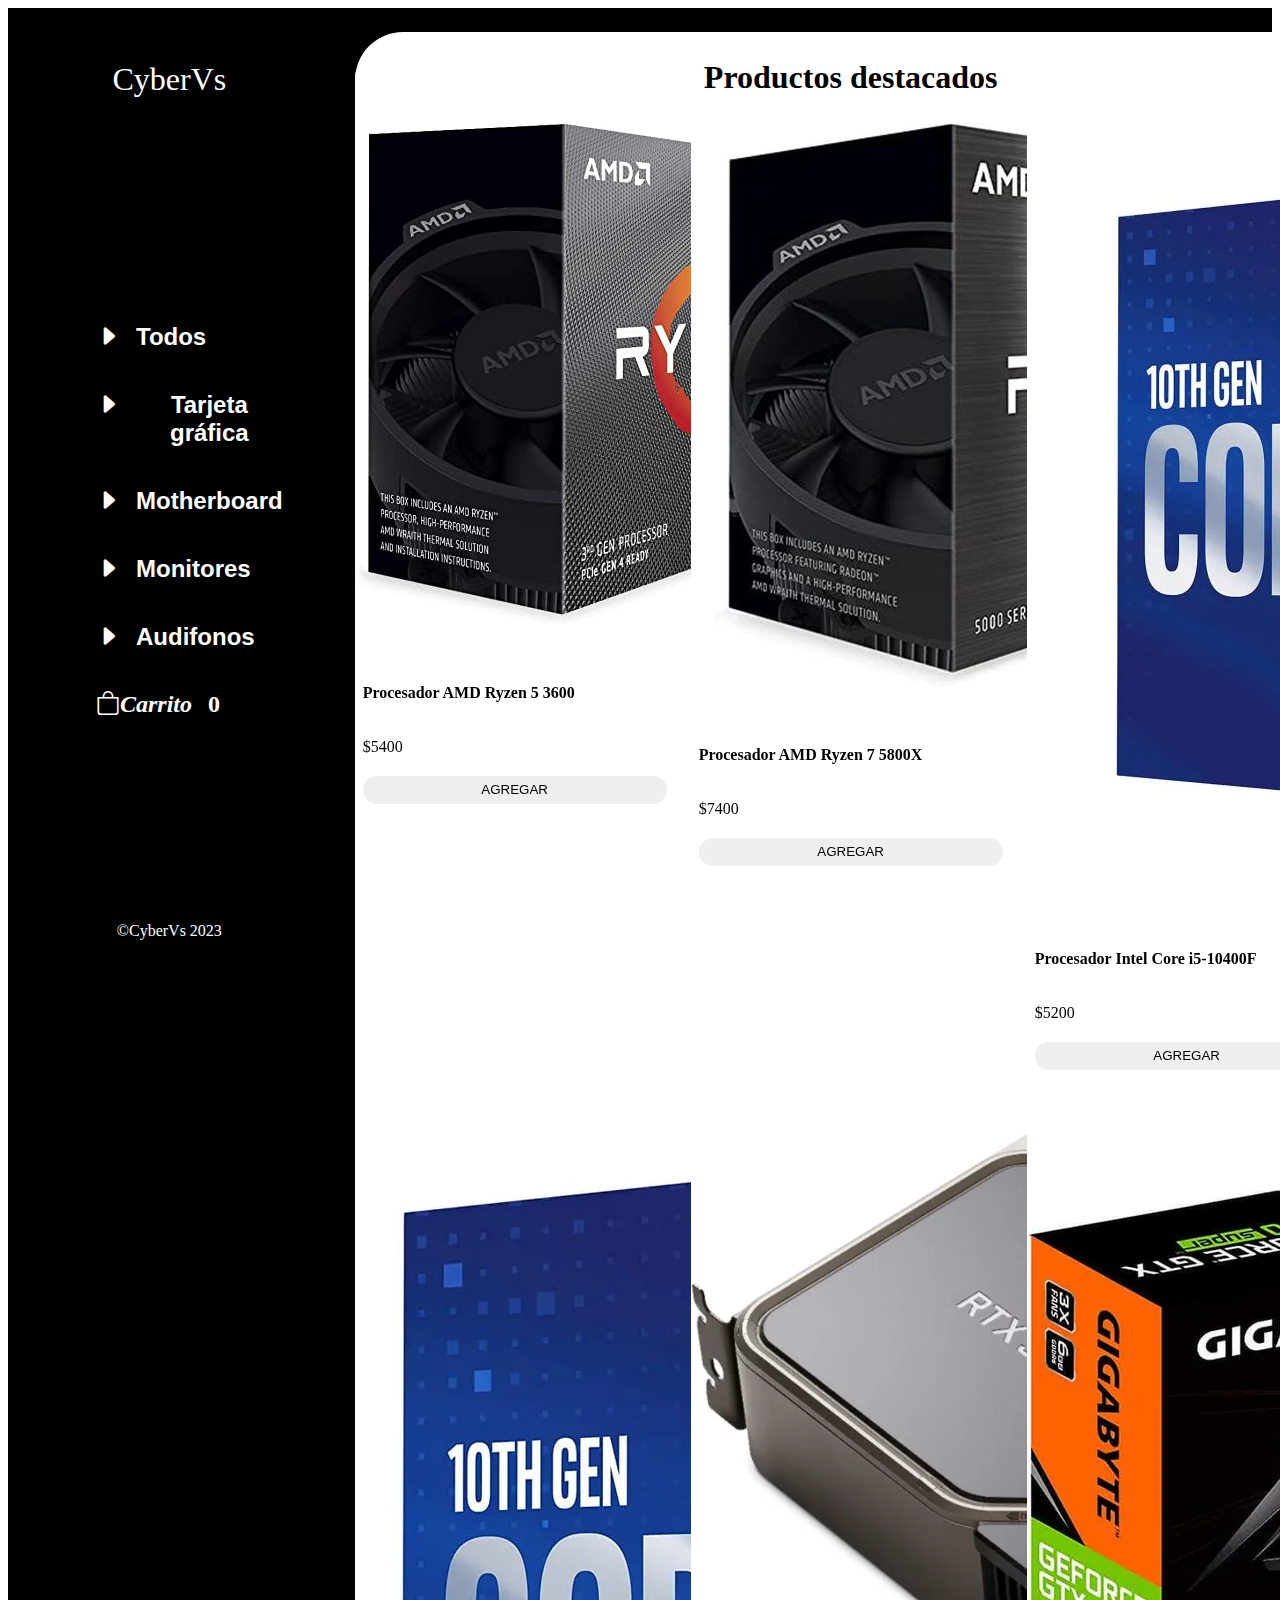
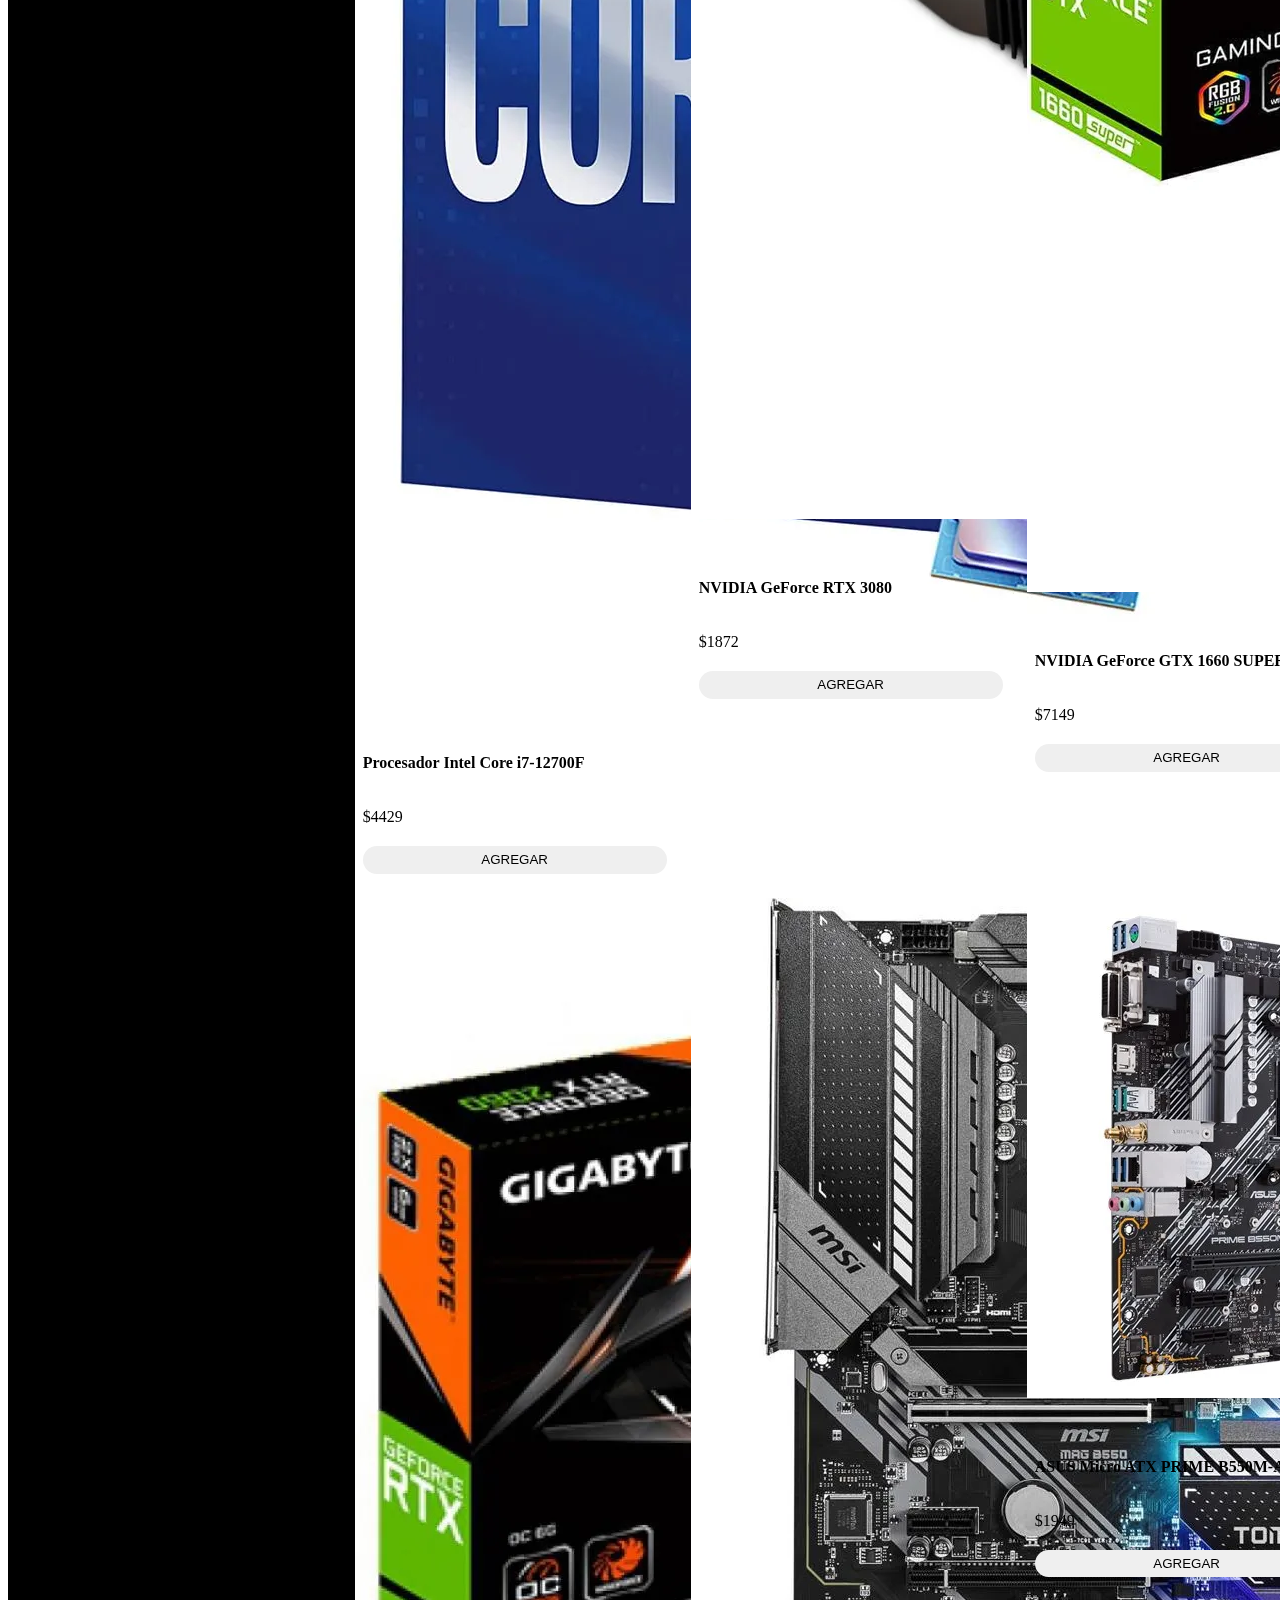
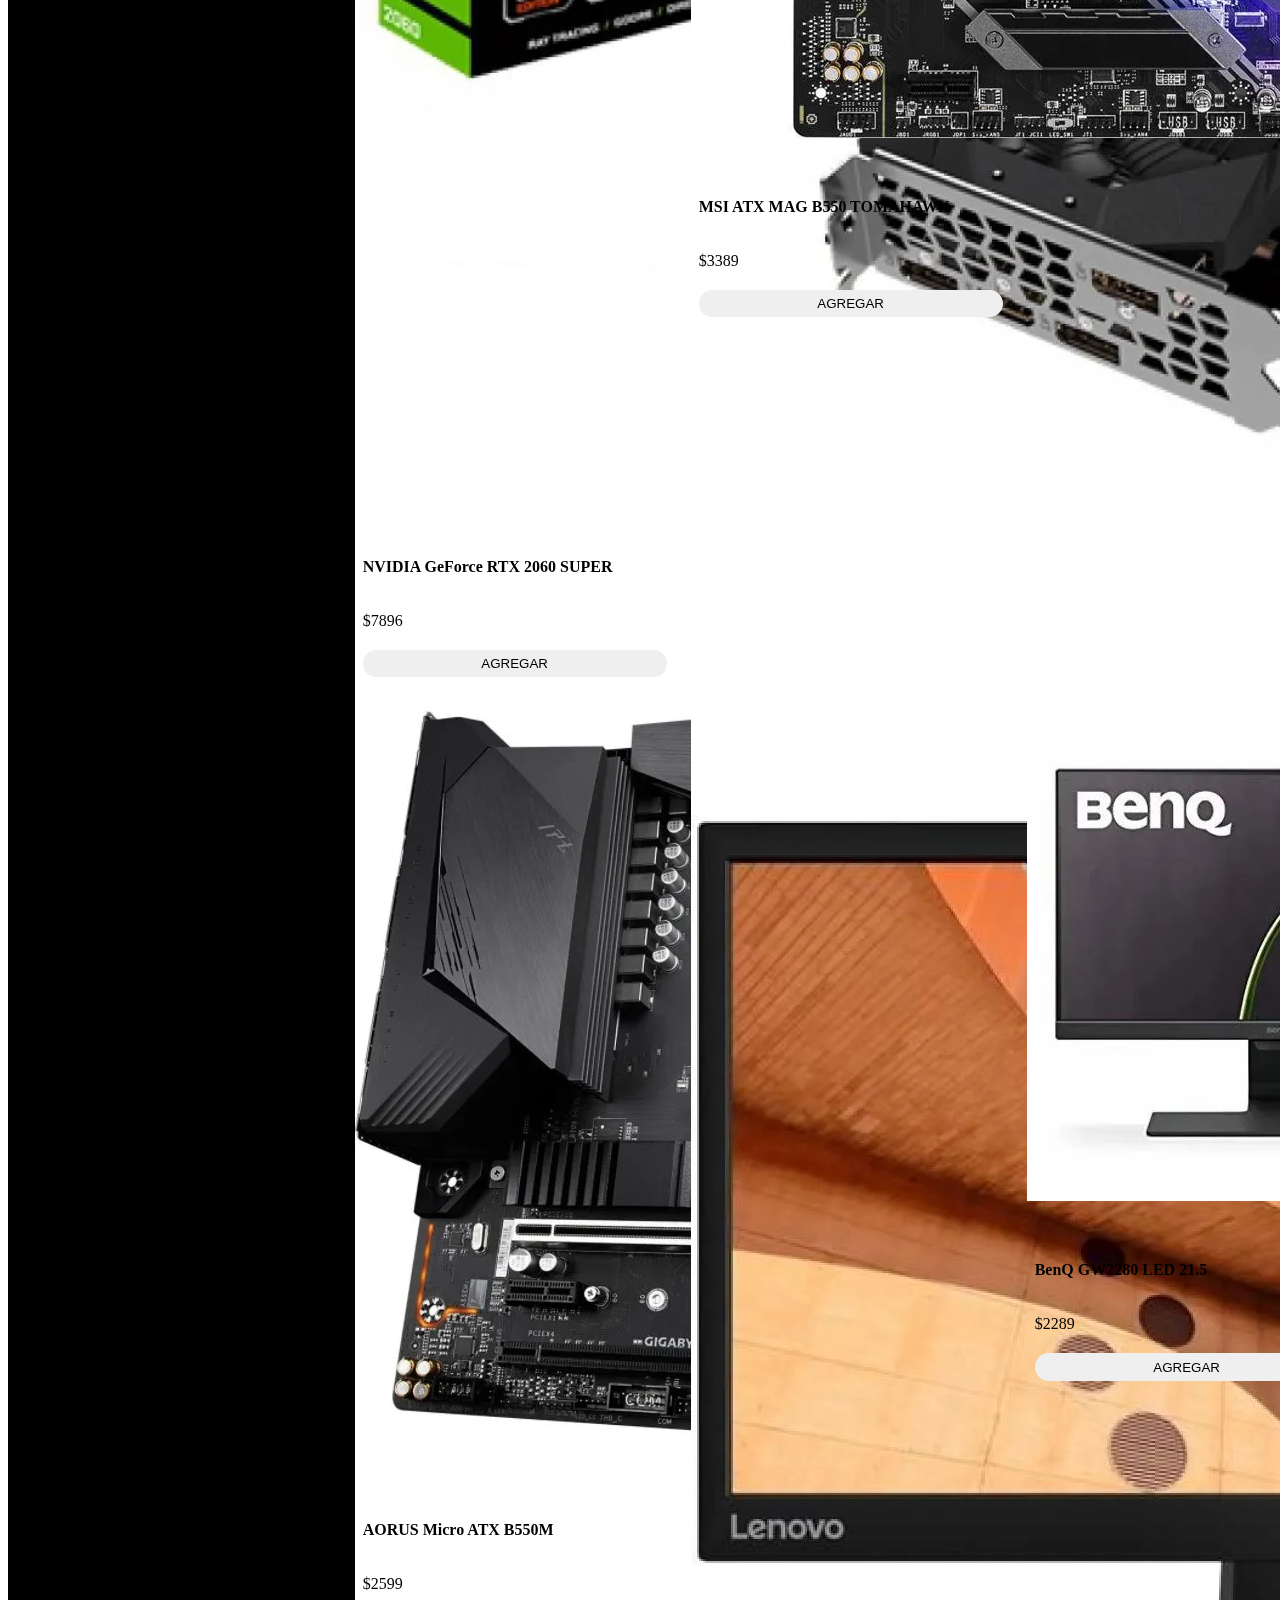
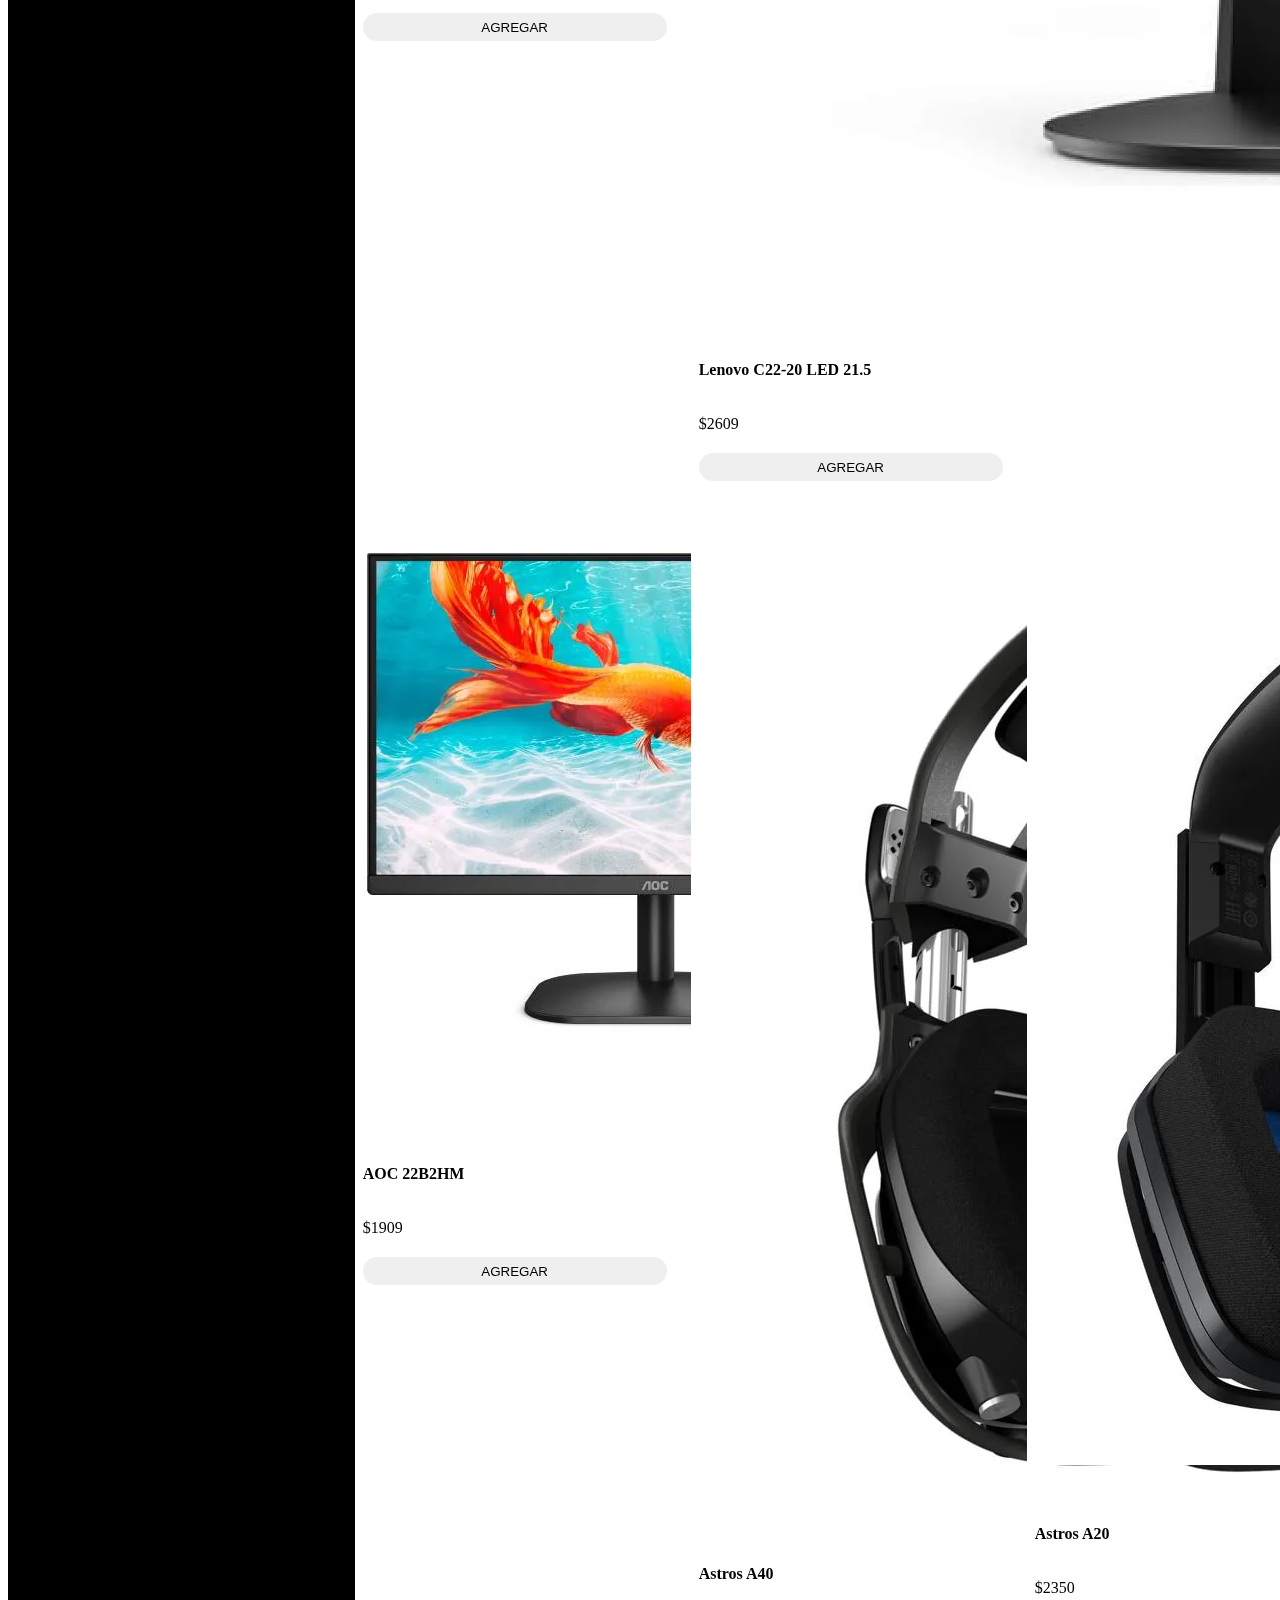
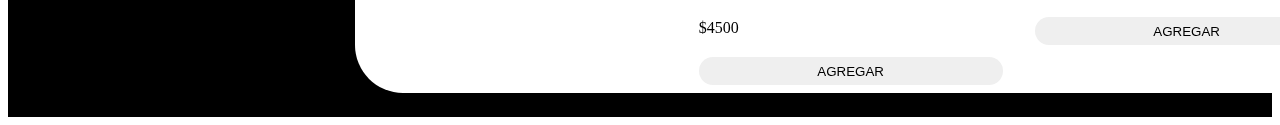
<file: index.html>
<!DOCTYPE html>
<html lang="en">
  <head>
    <meta charset="UTF-8" />
    <meta http-equiv="X-UA-Compatible" content="IE=edge" />
    <meta name="viewport" content="width=device-width, initial-scale=1.0" />
    <title>CyberVs</title>

    <!-- Logo de la pestaña -->
    <link
  rel="shortcut icon"
  href="images/logoipsum-245.svg"
  type="image/x-icon"
/>

<!-- Boostrap -->
    <link
      href="https://cdn.jsdelivr.net/npm/bootstrap@5.3.0-alpha1/dist/css/bootstrap.min.css"
      rel="stylesheet"
      integrity="sha384-GLhlTQ8iRABdZLl6O3oVMWSktQOp6b7In1Zl3/Jr59b6EGGoI1aFkw7cmDA6j6gD"
      crossorigin="anonymous"
    />
    <link rel="stylesheet" href="https://cdn.jsdelivr.net/npm/bootstrap-icons@1.10.3/font/bootstrap-icons.css">

    <!-- CSS only  -->
    <link rel="stylesheet" href="styles/styles.css" />
  </head>
  <body>

<div class="bar">
    <aside>
    <header>
      <h1 class="pr col-md-12 log">CyberVs</h1>
    </header>
      <nav>
<ul class="filt">
<li><button id="todos" class="categoria active"><i class="bi bi-caret-right-fill"></i>Todos</button></li>
<li><button id="gpu" class="categoria active"><i class="bi bi-caret-right-fill"></i>Tarjeta gráfica</button></li>
<li><button id="motherboard" class="categoria active"><i class="bi bi-caret-right-fill"></i>Motherboard</button></li>
<li><button id="monitores" class="categoria active"><i class="bi bi-caret-right-fill"></i>Monitores</button></li>
<li><button id="audifonos" class="categoria active"><i class="bi bi-caret-right-fill"></i></i>Audifonos</button></li>
<li><a class="categoria active" href="carrito.html"><i class="bi bi-bag ">Carrito</i><span id="numerito" class="numerito"> 0</span></a></li>
</ul>
</nav>

<footer>©CyberVs 2023</footer>
        </aside>

      
    <main>
      
<h2 class="p-4 m-4 principal">Productos destacados</h2> 
<div id="contenedor-productos" class="contenedor-productos">
  
        
</div>
</div>
      
     
    </main>
  </div>
    <!-- Scripts JS -->
    <script src="js/data.js"></script>
    <script src="js/main.js"></script>
    <!-- <script src="js/carrito.js"></script> -->
    <script
      src="https://cdn.jsdelivr.net/npm/bootstrap@5.3.0-alpha1/dist/js/bootstrap.bundle.min.js"
      integrity="sha384-w76AqPfDkMBDXo30jS1Sgez6pr3x5MlQ1ZAGC+nuZB+EYdgRZgiwxhTBTkF7CXvN"
      crossorigin="anonymous"
    ></script>
  </body>
</html>
</file>
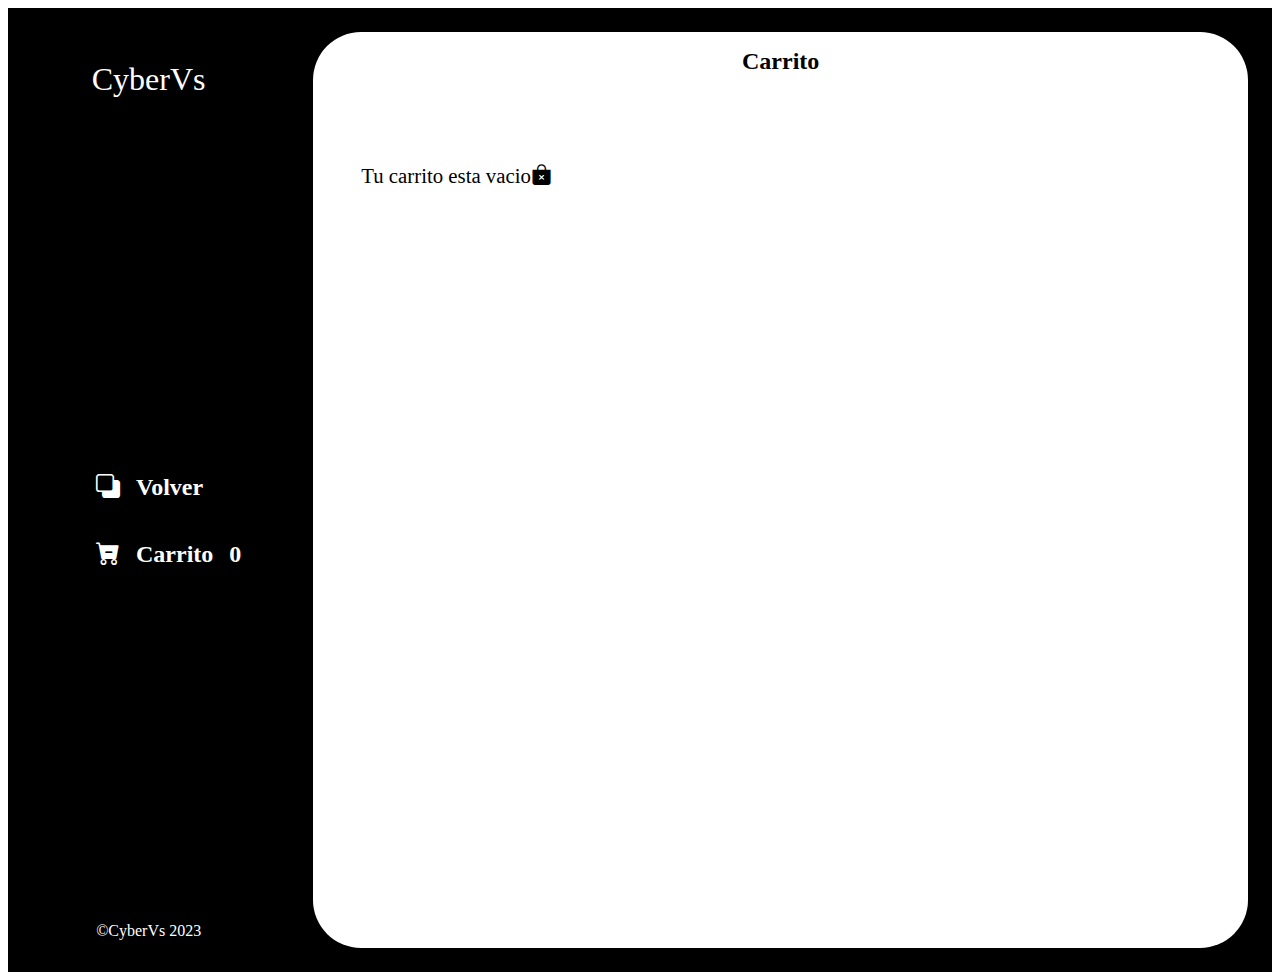
<file: carrito.html>
<!DOCTYPE html>
<html lang="en">
  <head>
    <meta charset="UTF-8" />
    <meta http-equiv="X-UA-Compatible" content="IE=edge" />
    <meta name="viewport" content="width=device-width, initial-scale=1.0" />
    <title>Carrito</title>
    <!-- Logo de la pestaña -->
    <link
  rel="shortcut icon"
  href="images/logoipsum-245.svg"
  type="image/x-icon"
/>

<!-- Boostrap -->
    <link
      href="https://cdn.jsdelivr.net/npm/bootstrap@5.3.0-alpha1/dist/css/bootstrap.min.css"
      rel="stylesheet"
      integrity="sha384-GLhlTQ8iRABdZLl6O3oVMWSktQOp6b7In1Zl3/Jr59b6EGGoI1aFkw7cmDA6j6gD"
      crossorigin="anonymous"
    />
    <link rel="stylesheet" href="https://cdn.jsdelivr.net/npm/bootstrap-icons@1.10.3/font/bootstrap-icons.css">
    <link rel="stylesheet" href="styles/styles.css">
  </head>
  <body>

   <div class="bar">
    <aside>
    <header>
      <h1 class="pr col-md-12 log">CyberVs</h1>
    </header>
      <nav>
<ul class="filt">
<li> <a class="boton-menu boton-volver categoria" href="./index.html">
    <i class="bi bi-back"></i> Volver
</a></li>
<li><a class="categoria active boton-carro" href="carrito.html"><i class="bi bi-cart-dash-fill"></i>Carrito<span class="numerito"> 0</span></a></li>
</ul>
</nav>




<footer>©CyberVs 2023</footer>
        </aside>

    <main>
<h2 class="carro">Carrito</h2>
<div class="grid-container">
    <p id="carrito-vacio" class="carrito-vacio">Tu carrito esta vacio<i class="bi bi-bag-x-fill m-2"></i></p>


    <div id="carrito-productos" class="carrito-productos disabled">
    <div class="producto-carro">
       
</div>
<p id="carrito-comprado" class="carrito-comprado disabled">Muchas gracias por tu compra. <i class="bi bi-emoji-laughing"></i></p>
</div> 
</div>


    </main>    
    <!-- <script src="js/data.js"></script> -->
    <!-- <script src="js/main.js"></script> -->
    <script src="js/carrito.js"></script>
    <script
      src="https://cdn.jsdelivr.net/npm/bootstrap@5.3.0-alpha1/dist/js/bootstrap.bundle.min.js"
      integrity="sha384-w76AqPfDkMBDXo30jS1Sgez6pr3x5MlQ1ZAGC+nuZB+EYdgRZgiwxhTBTkF7CXvN"
      crossorigin="anonymous"
    ></script>
  </body>
</html>
</file>
<file: styles/styles.css>
.container-lg {
  background-color: white;
}

button {
  cursor: pointer;
}

h2 {
  color: black;
}
.pr {
  text-align: center;
}

.grid {
  display: grid;
  align-items: end;
  width: 100%;
}

.grid-container {
  background-color: #ffffff;
  padding: 3rem;
}

form input[type="submit"] {
  margin-top: 18px;
}

ul {
  list-style: none;
}

a {
  text-decoration: none;
}

.money {
  font-size: 22px;
}

.bar {
  display: grid;
  grid-template-columns: 1fr 4fr;
  background-color: black;
}

aside {
  background-color: black;
  padding: 2rem;
  color: var(white);
  position: sticky;
  top: 0;
  height: 100vh;
  display: flex;
  flex-direction: column;
  justify-content: space-between;
}

.log {
  font-size: 2rem;
  font-weight: 400;
  color: white;
}

.categoria {
  border: 0;
  color: white;
  background-color: transparent;
  font-size: 1.5rem;
  display: flex;
  gap: 1rem;
  font-weight: 600;
  padding: 1rem;
}

.filt {
  display: flex;
  flex-direction: column;
  gap: 0.5rem;
}

.principal {
  background-color: white;
  border-radius: 2rem;
  text-align: center;
  font-size: 2rem;
}

main {
  background-color: white;
  border-radius: 3rem;
  margin: 1.5rem;
}

.carro {
  text-align: center;
  margin-top: 1rem;
}

.carrito-vacio {
  font-size: 1.3rem;
  gap: 1.5rem;
}

.carrito-productos {
  display: flex;
  flex-direction: column;
  gap: 1rem;
}

.images {
  width: 4rem;
  display: flex;
}

.producto-carro {
  display: flex;
  justify-content: space-between;
  background-color: gainsboro;
  padding: 0.5rem;
  border-radius: 1.5rem;
  align-items: center;
}

.producto-carro-nombre small {
  font-size: 0.75rem;
}

.producto-carro-eliminar {
  border: 0;
  background-color: transparent;
  color: red;
  cursor: pointer;
}

.carrito-acciones {
  padding: 1rem;
  display: flex;
  justify-content: space-between;
}

.producto-carro-vaciar {
  border: 0;
  padding: 1rem;
  border-radius: 1rem;
  text-transform: uppercase;
  cursor: pointer;
}

.producto-acciones-confirmar {
  border: 0;
  padding: 1rem;

  text-transform: uppercase;
  border-top-right-radius: 1rem;
  border-bottom-right-radius: 1rem;
  cursor: pointer;
  background-color: #4285f4;
  color: white;
}

.producto-acciones-right {
  display: flex;
}

.producto-acciones-total {
  display: flex;
  border: 0;
  padding: 1rem;
  border-top-left-radius: 1rem;
  border-bottom-left-radius: 1rem;
  text-transform: uppercase;
  background-color: gainsboro;
  gap: 1rem;
}

.contenedor-productos {
  display: grid;
  grid-template-columns: repeat(3, 1fr);
  gap: 1rem;
}

.producto-detalles {
  padding: 0.5rem;
  border-radius: 1rem;
  margin-top: 2rem;
  position: relative;
  display: flex;
  flex-direction: column;
  gap: 0.25rem;
}

.producto-titulo {
  font-size: 1rem;
}

.producto-agregar {
  border: 0;
  padding: 0.4rem;
  text-transform: uppercase;
  border-radius: 2rem;
  cursor: pointer;
}

.disabled {
  display: none;
}

footer {
  color: white;
  text-align: center;
}
</file>
